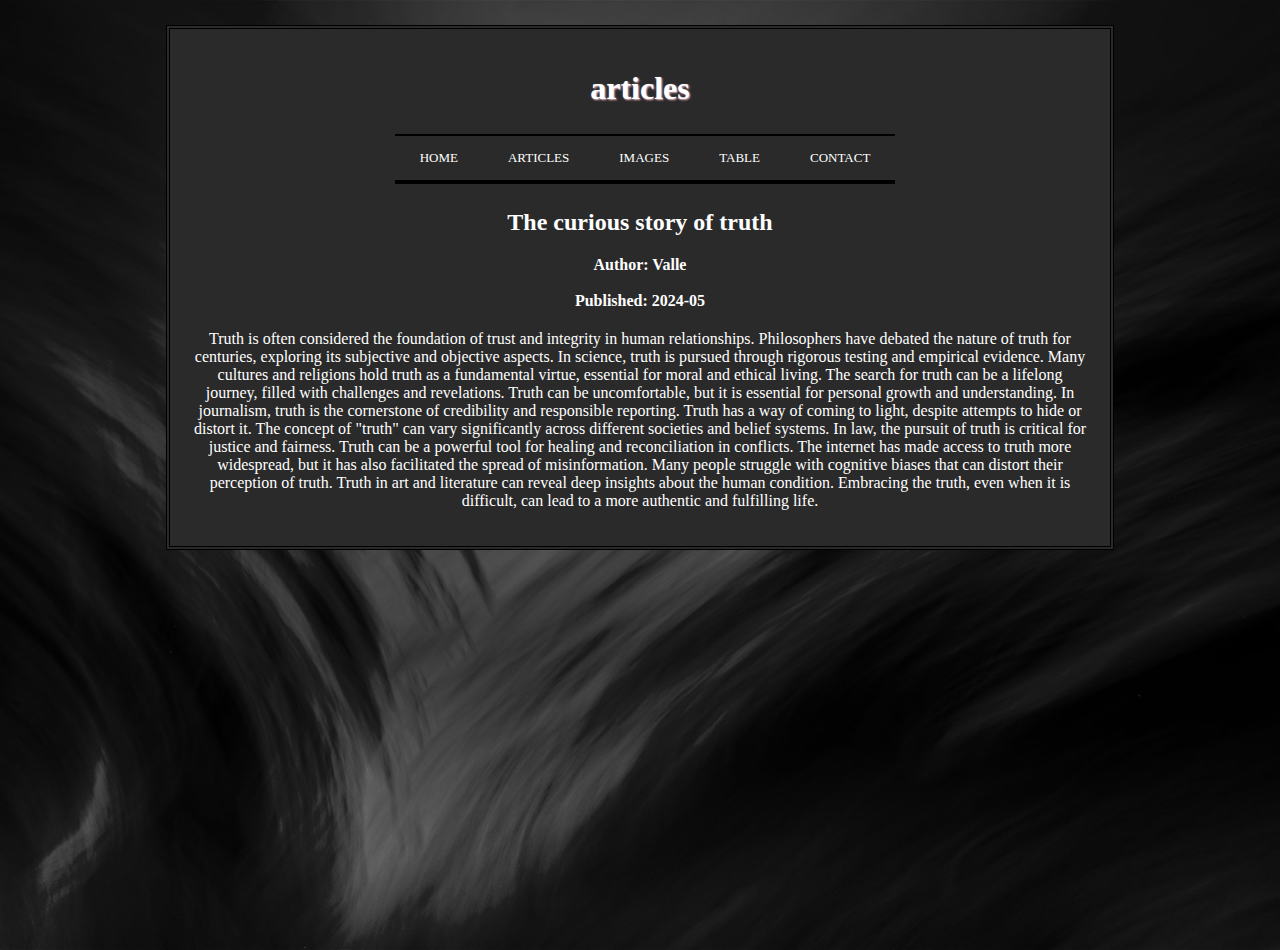
<file: html/articles.html>
<!DOCTYPE html>
<html>

<head>
    <title>decentPage - articles</title>
    <link rel="stylesheet" href="../css/style.css">
    <link rel="stylesheet" href="../css/articlestyle.css">
    <link rel="icon" type="image/x-icon" href="../images/favicon.ico">
</head>

<body>

    <div id="page">
        <h1>articles</h1>

        <!--navbar-->
        <div id="navbar">
            <nav>
                <ul>
                    <li><a href="index.html">home</a></li>
                    <li><a href="articles.html">articles</a></li>
                    <li><a href="images.html">images</a></li>
                    <li><a href="table.html">table</a></li>
                    <li><a href="contact.html">contact</a></li>
                </ul>
            </nav>
        </div>
        <!--navbar-->

        <nav id="articleMain">
            <article>
                <h2>The curious story of truth</h2>
                <nav id="articleTop">
                    <span class="art-top-element">Author: Valle</span>
                    <br />
                    <span class="art-top-element">Published: 2024-05</span>
                </nav>
                <p class="articleSection">
                    Truth is often considered the foundation of trust and integrity in human relationships. Philosophers
                    have debated the nature of truth for centuries, exploring its subjective and objective aspects. In
                    science, truth is pursued through rigorous testing and empirical evidence. Many cultures and
                    religions
                    hold truth as a fundamental virtue, essential for moral and ethical living. The search for truth can
                    be
                    a lifelong journey, filled with challenges and revelations. Truth can be uncomfortable, but it is
                    essential for personal growth and understanding. In journalism, truth is the cornerstone of
                    credibility
                    and responsible reporting. Truth has a way of coming to light, despite attempts to hide or distort
                    it.
                    The concept of "truth" can vary significantly across different societies and belief systems. In law,
                    the
                    pursuit of truth is critical for justice and fairness. Truth can be a powerful tool for healing and
                    reconciliation in conflicts. The internet has made access to truth more widespread, but it has also
                    facilitated the spread of misinformation. Many people struggle with cognitive biases that can
                    distort
                    their perception of truth. Truth in art and literature can reveal deep insights about the human
                    condition. Embracing the truth, even when it is difficult, can lead to a more authentic and
                    fulfilling
                    life.
                </p>
            </article>
        </nav>
    </div>
</body>

</html>
</file>
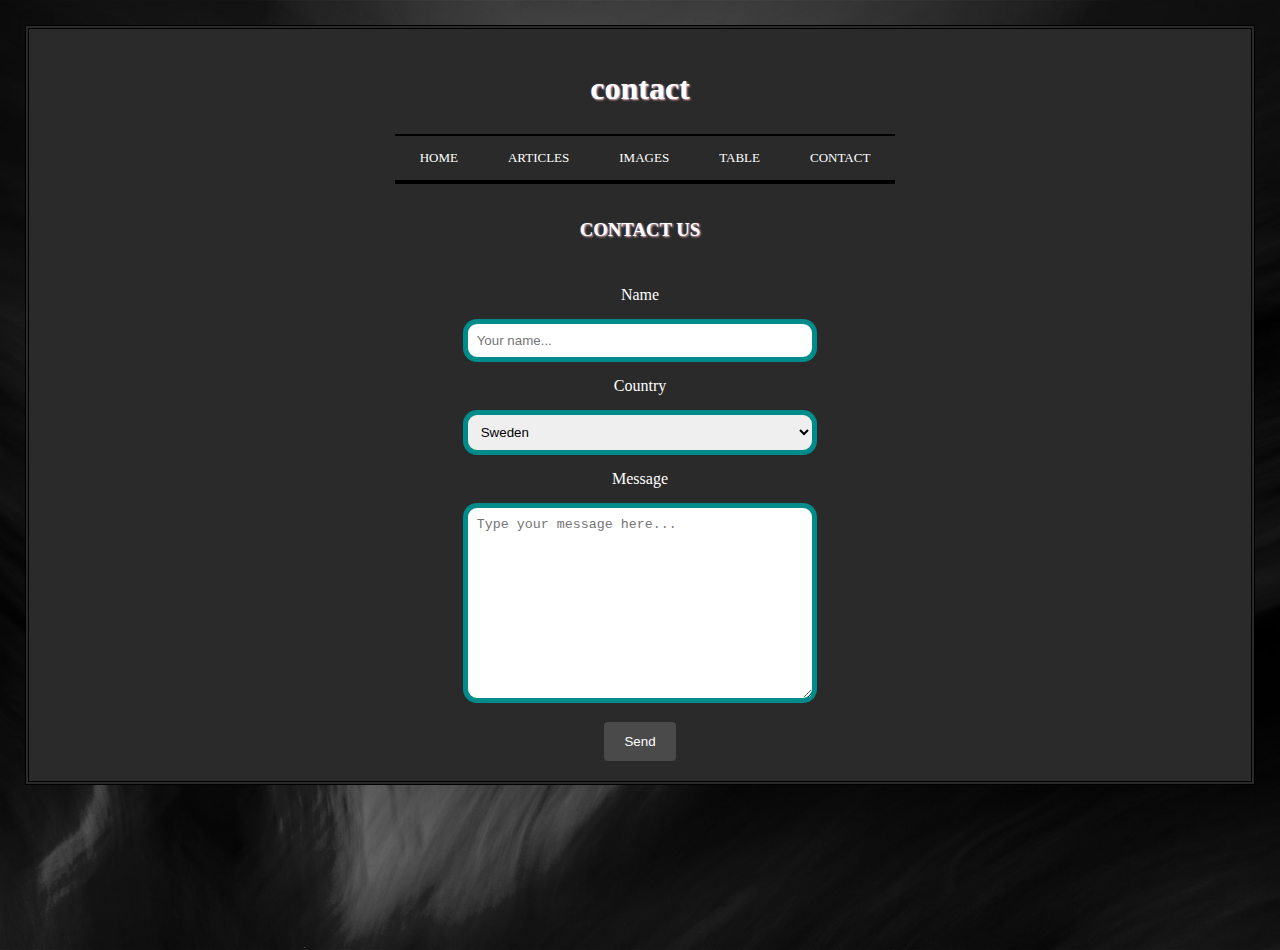
<file: html/contact.html>
<!DOCTYPE html>
<html>

<head>
    <title>decentPage - contact us</title>
    <meta charset="UTF-8">
    <link rel="stylesheet" href="../css/style.css">
    <link rel="stylesheet" href="../css/formstyle.css">
    <link rel="icon" type="image/x-icon" href="../images/favicon.ico">
</head>

<body>
    <div id="page">
        <div class="bg-image">
            <h1>contact</h1>

            <!--nav bar-->
            <div id="navbar">
                <nav>
                    <ul>
                        <li><a href="index.html">home</a></li>
                        <li><a href="articles.html">articles</a></li>
                        <li><a href="images.html">images</a></li>
                        <li><a href="table.html">table</a></li>
                        <li><a href="contact.html">contact</a></li>
                    </ul>
                </nav>
            </div>

            <!--end of nav bar-->
            <div class="container">
                <h3>Contact Us</h3>
                <form action="form-submit.php">
                    <label for="name">Name</label>
                    <input type="text" id="name" name="name" placeholder="Your name...">
                    <label for="country">Country</label>
                    <select id="country" name="country">
                        <option value="swe">Sweden</option>
                        <option value="ger">Germany</option>
                        <option value="sp">Spain</option>
                    </select>
                    <label for="message">Message</label>
                    <textarea id="msg" name="message" placeholder="Type your message here..."
                        style="height:200px"></textarea>
                    </textarea>

                    <input type="submit" value="Send">
                </form>
            </div>
        </div>
    </div>
</body>

</html>
</file>
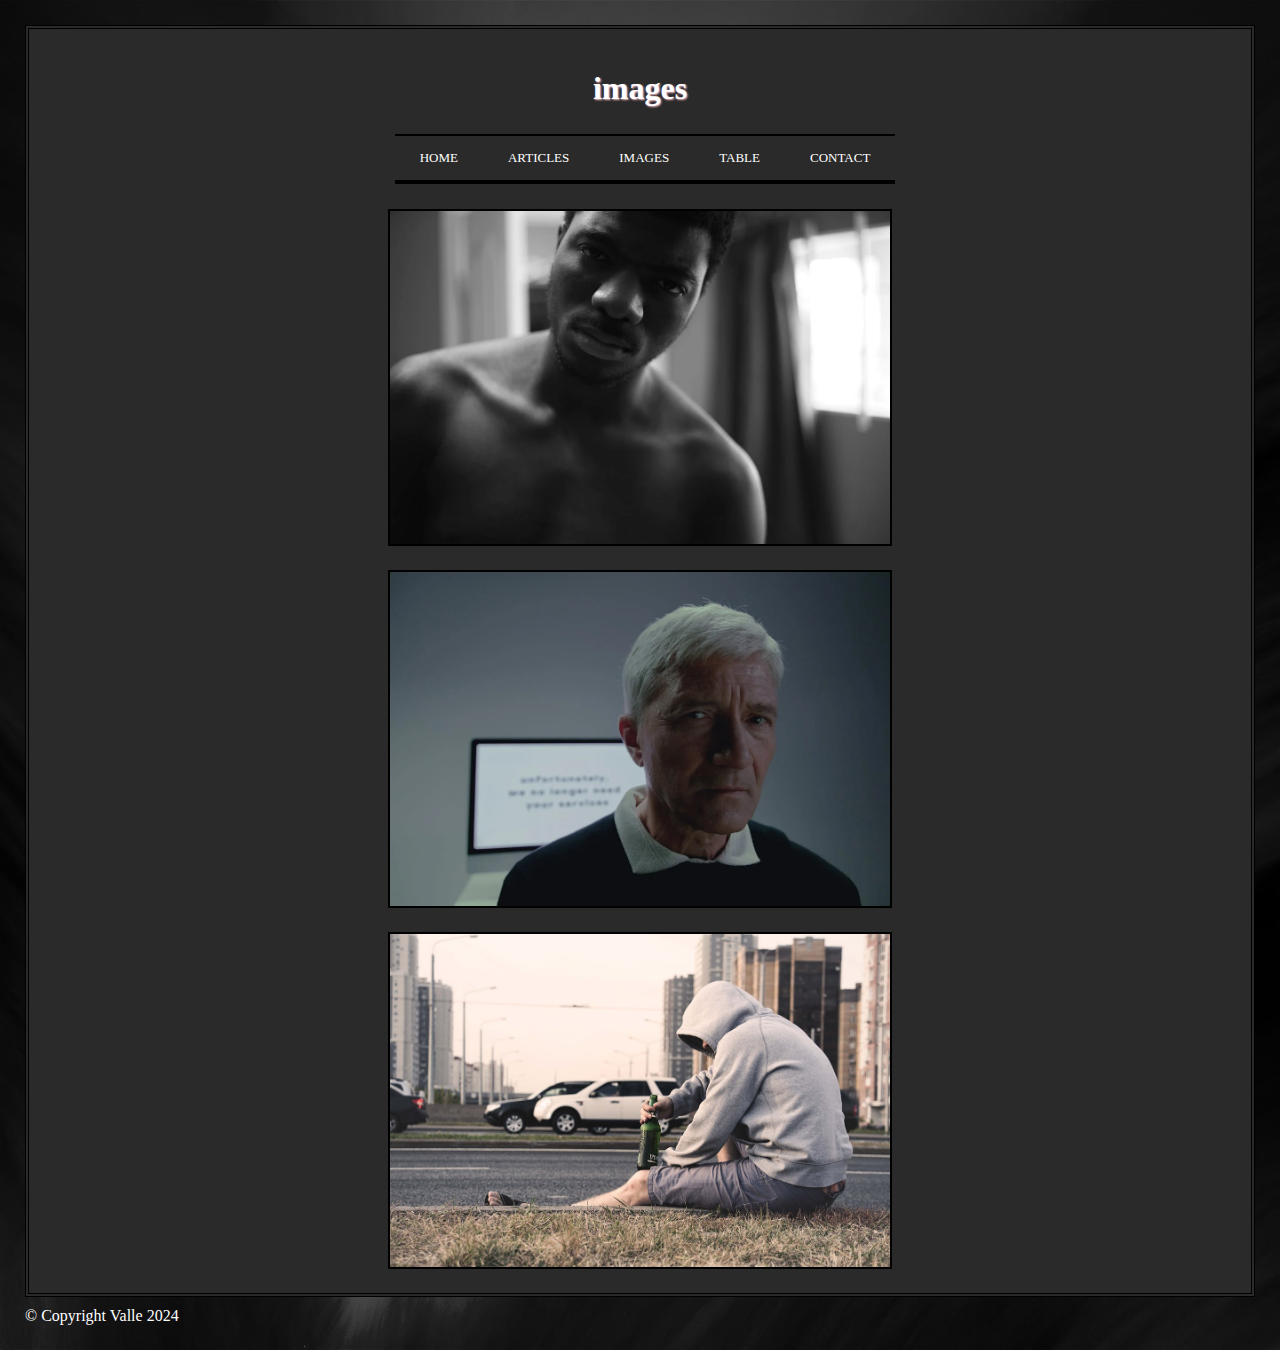
<file: html/images.html>
<!DOCTYPE html>
<html>

<head>
    <title>decentPage - images</title>
    <link rel="stylesheet" href="../css/style.css">
    <link rel="stylesheet" href="../css/imagesstyle.css">
    <link rel="icon" type="image/x-icon" href="../images/favicon.ico">
</head>

<body>
    <div id="page">
        <div class="bg-image">
            <h1>images</h1>

            <!--nav bar-->
            <div id="navbar">
                <nav>
                    <ul>
                        <li><a href="index.html">home</a></li>
                        <li><a href="articles.html">articles</a></li>
                        <li><a href="images.html">images</a></li>
                        <li><a href="table.html">table</a></li>
                        <li><a href="contact.html">contact</a></li>
                    </ul>
                </nav>
            </div>
            <!--end of nav bar-->
            <div id="imageSection">
                <a href="../images/1.webp"> <img src="../images/1.webp" title="sad man number one"
                        alt="sad man black and white"></a>
                <a href="../images/2.webp"><img src="../images/2.webp" title="sad man number two"
                        alt="sad man in corporate"></a>
                <a href="../images/3.webp"><img src="../images/3.webp" title="sad man number three"
                        alt="sad man in shorts"></a>
            </div>
        </div>
    </div>
</body>

<foter>© Copyright Valle 2024</foter>


</html>
</file>
<file: css/style.css>
h1 {
    text-shadow: 1px 1px 2px pink;
}

#page {
    text-align: center;
    min-width: 720px;
    margin: 10px auto 10px auto;
    padding: 20px;
    border: 4px double #000;
    background-color: #2a2a2a;
}

body {
    margin: 25px;
    color: white;
    background-color: #3a3a3a;
    font-family: roboto;
    background-image: url("../images/bg-pic.jpg");
    background-repeat: no-repeat;
    background-size: 100% 100%;
    min-height: 100vh;
}

#navbar {
    justify-content: center;
    display: flex;
    width: 100%;
    padding: 5px;
}

ul {
    justify-content: center;
    display: flex;
    border-top: 2px solid black;
    border-bottom: 4px solid black;
    width: auto;
    overflow: hidden;
    margin: 0;
    padding: 0;
    list-style-type: none;

}

li {
    text-align: center;
    float: left;
}

li a {
    text-decoration: none;
    font-size: small;
    color: white;
    display: block;
    padding: 14px 25px;
    text-transform: uppercase;
    font-family: roboto;
}

li a:hover {
    color: #c06161;
    cursor: pointer;
    transform: scale(103%);
    transition: all 0.2s ease-in-out 0s;
}

.active {
    background-color: #5a5a5a;
    color: white;
}
</file>
<file: css/articlestyle.css>
body {}

#page {
    min-width: 720px;
    max-width: 900px;
    margin: 10px auto 10px auto;
    padding: 20px;
    border: 4px double #000;
    background-color: #2a2a2a;
}

.article {
    border: 1px solid black;
    text-align: left;
    max-width: 800px;
    background-color: #1a1a1a;
}

#articleSection {
    text-align: left;
}

#articleTop {
    text-align: left;
    margin-bottom: 20px;
}

.art-top-element {
    font-weight: bold;
    display: block;
    text-align: center;
}
</file>
<file: css/formstyle.css>
input[type=text],
select,
textarea {
    width: 100%;
    padding: 9px;
    border: 5px solid darkcyan;
    border-radius: 14px;
    resize: vertical;
    margin-top: 15px;
    margin-bottom: 15px;
    box-sizing: border-box;
}

input[type=submit] {
    background-color: #4a4a4a;
    color: white;
    padding: 12px 20px;
    border: none;
    border-radius: 4px;
    cursor: pointer;
}

input[type=submit]:hover {
    background-color: darkcyan;
}

form {
    flex-wrap: wrap;
    margin-top: 30px;
    max-width: 30%;
}

h3 {
    margin: 15px;
    text-transform: uppercase;
    text-shadow: 1px 1px 2px pink;
}

.container {
    display: flex;
    flex-direction: column;
    align-items: center;
    margin-top: 15px;
}
</file>
<file: css/imagesstyle.css>
#imageSection {
    display: flex;
    flex-direction: column;
    justify-content: center;
    flex-wrap: wrap;
    gap: 20px;
    margin-top: 20px;
}

#imageSection img {
    max-width: 500px;
    height: auto;
    border: 2px solid black;
    transition: transform 0.2s, box-shadow 0.2s;
}

#imageSection img:hover {
    transform: scale(1.05);
    box-shadow: 0 4px 8px rgba(0, 0, 0, 0.2);
}
</file>
